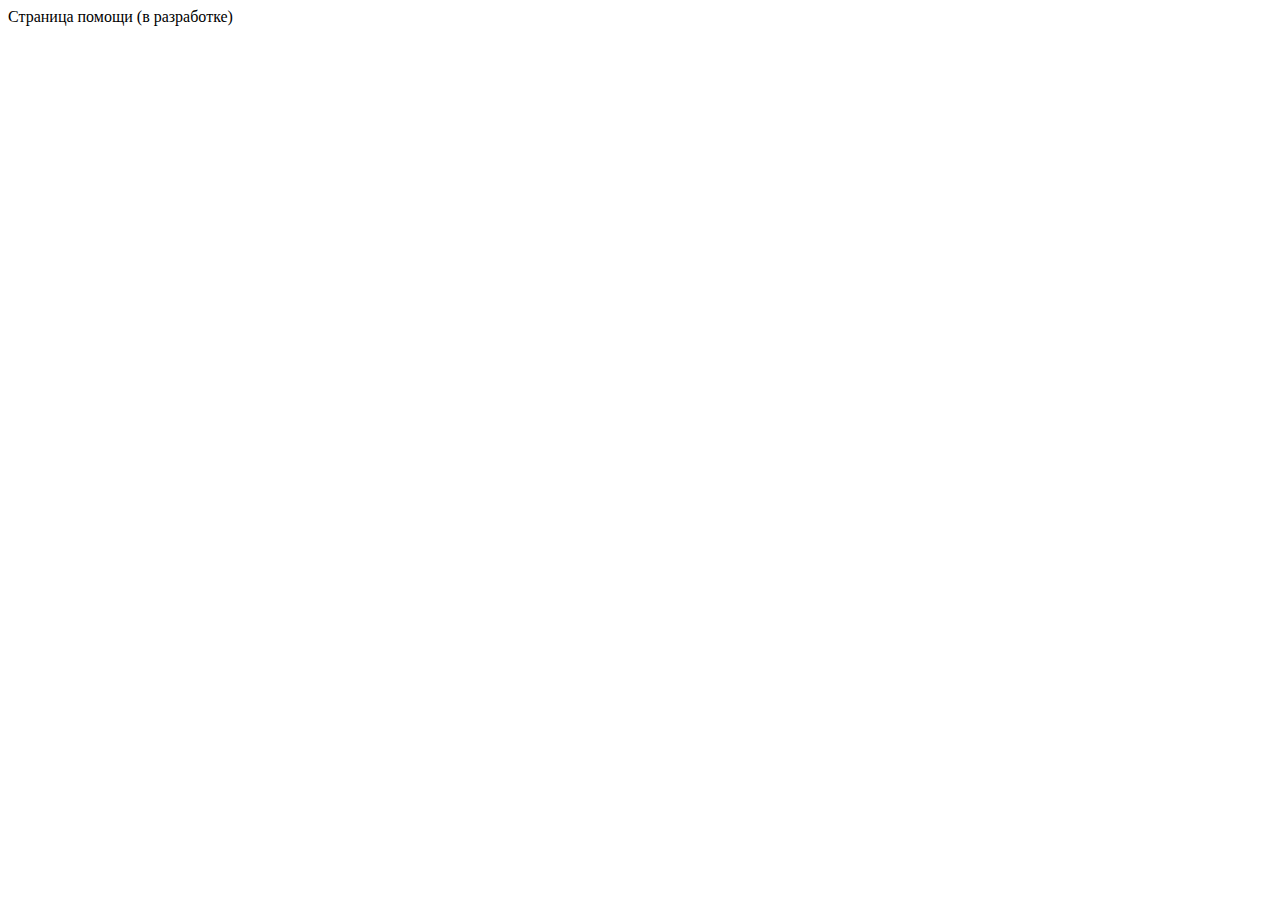
<file: index.html>
<!DOCTYPE html>
<html lang="en">
<head>
    <meta charset="UTF-8">
    <title>Multichat | Angular</title>
    <script src="https://goodgame.ru/js/minified/global.js"></script>
</head>
<body>
    <ui-view></ui-view>
<script type="text/javascript" src="vendor.js"></script><script type="text/javascript" src="app.js"></script></body>
</html>
</file>
